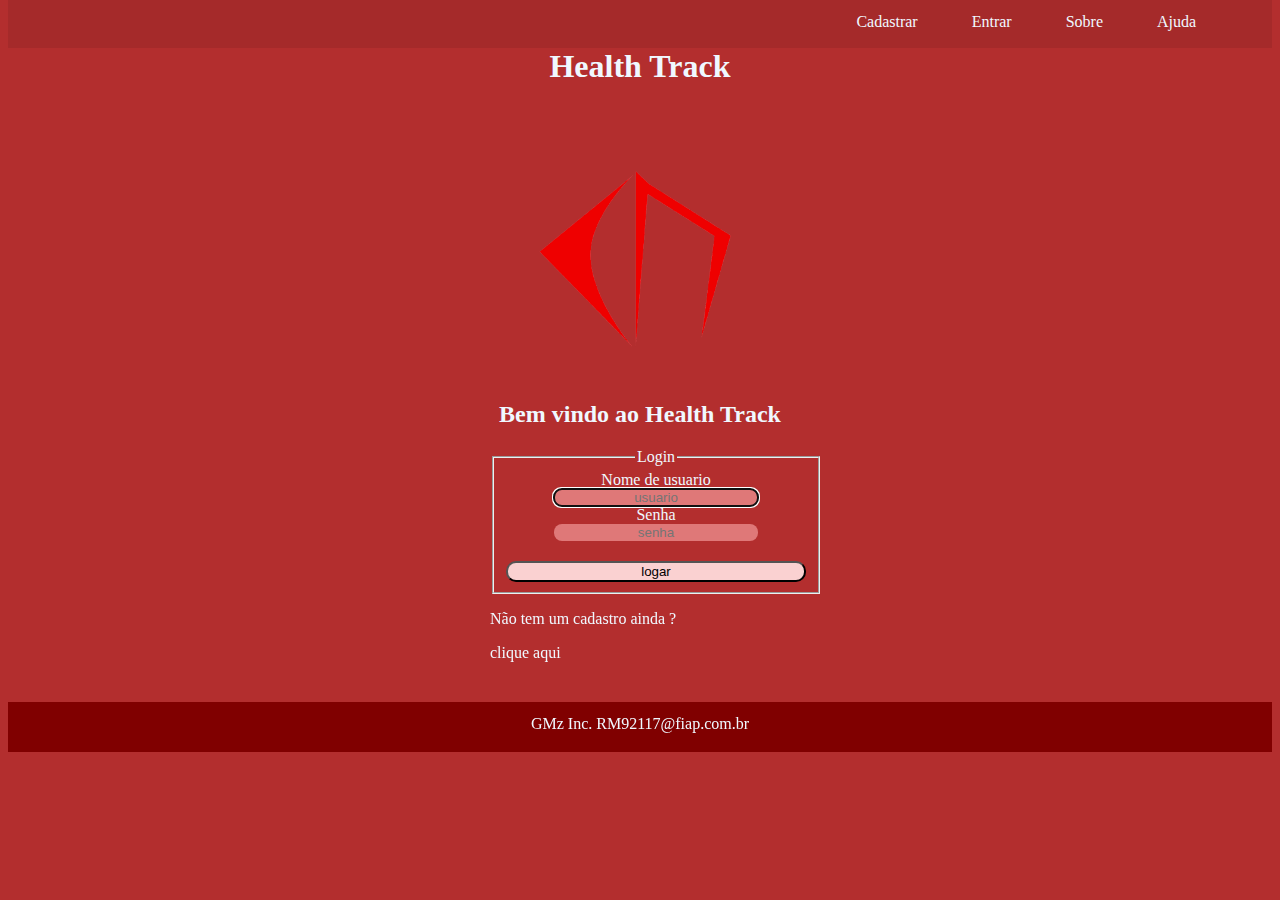
<file: index.html>
<!doctype html>
<html lang="pt-br">
  <head>
    <meta charset="utf-8">
    <meta name="viewport" content="width=device-width, initial-scale=1">
    <link href="https://cdn.jsdelivr.net/npm/bootstrap@5.1.3/dist/css/bootstrap.min.css" rel="stylesheet" integrity="sha384-1BmE4kWBq78iYhFldvKuhfTAU6auU8tT94WrHftjDbrCEXSU1oBoqyl2QvZ6jIW3" crossorigin="anonymous">
    <link rel="icon" href="favicon-32x32.png">
    <link href="stylesheet.css" rel="stylesheet">
    <meta name="author" content="Gustavo">
    <title>Health Track</title>
  </head>
  <body>
    <nav>
        <ul>
            <li><a href="cadastro.html">Cadastrar</a></li>
            <li><a href="index.html">Entrar</a></li>
            <li><a href="#">Sobre</a></li>
            <li><a href="#">Ajuda</a></li>
        </ul>
    </nav>

    <header>
        <h1>Health Track</h1>
    </header>

    <main>
        <div class="logot">
        <img src="htlogo.png" id="logo">
        </div>
        <h2>Bem vindo ao Health Track</h2>
        
        <div class="login">
            <form action="#" method="POST" class=formLogin>
                <fieldset>
                    
                    <legend>Login</legend>
                    
                    <label for="user" class="asp">Nome de usuario</label>
                    <input type="text" id="user" name="user" autofocus required placeholder="usuario">
                    
                    <label for="pass" class="asp">Senha</label>
                    <input type="password" id="pass" name="pass" required placeholder="senha">
                    
                    <input type="submit" value="logar" class="btn">
                    
                </fieldset>
                <p>Não tem um cadastro ainda ?</p>
                <a href="cadastro.html" class="linkao">clique aqui</a>

    </main>

    <footer>
         <p>GMz Inc.</p>
         <p>RM92117@fiap.com.br</p>

    </footer>

    <script src="https://cdn.jsdelivr.net/npm/bootstrap@5.1.3/dist/js/bootstrap.bundle.min.js" integrity="sha384-ka7Sk0Gln4gmtz2MlQnikT1wXgYsOg+OMhuP+IlRH9sENBO0LRn5q+8nbTov4+1p" crossorigin="anonymous"></script>

 
  </body>
</html>
</file>
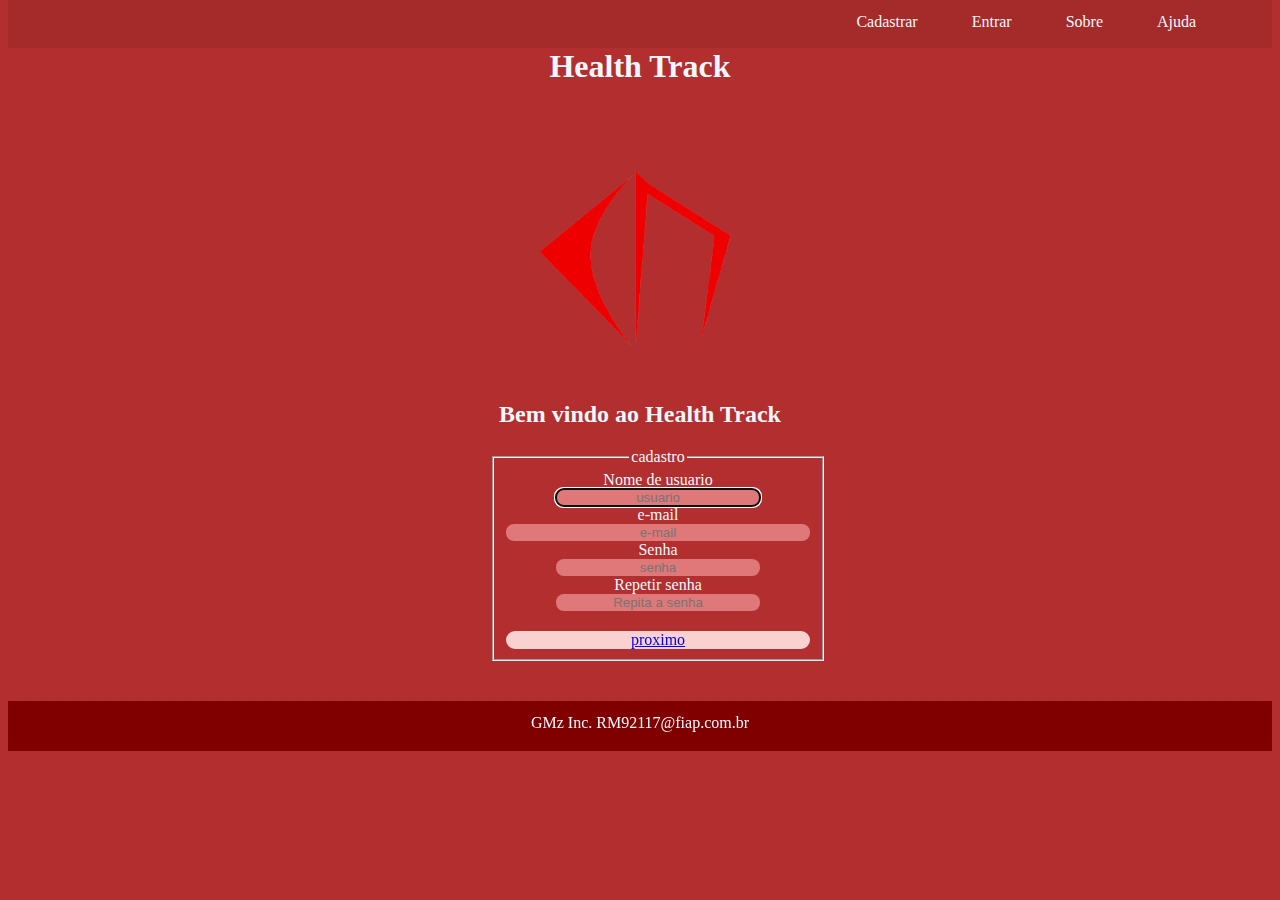
<file: cadastro.html>
<!doctype html>
<html lang="pt-br">
  <head>
    <meta charset="utf-8">
    <meta name="viewport" content="width=device-width, initial-scale=1">
    <link href="https://cdn.jsdelivr.net/npm/bootstrap@5.1.3/dist/css/bootstrap.min.css" rel="stylesheet" integrity="sha384-1BmE4kWBq78iYhFldvKuhfTAU6auU8tT94WrHftjDbrCEXSU1oBoqyl2QvZ6jIW3" crossorigin="anonymous">
    <link rel="icon" href="favicon-32x32.png">
    <link href="stylesheet.css" rel="stylesheet">
    <meta name="author" content="Gustavo">
    <title>Health Track</title>
  </head>
  <body>
    <nav>
        <ul>
            <li><a href="cadastro.html">Cadastrar</a></li>
            <li><a href="index.html">Entrar</a></li>
            <li><a href="#">Sobre</a></li>
            <li><a href="#">Ajuda</a></li>
        </ul>
    </nav>

    <header>
        <h1>Health Track</h1>
    </header>

    <main>
        <div class="logot">
        <img src="htlogo.png" id="logo">
        </div>
        <h2>Bem vindo ao Health Track</h2>
        
        <div class="login">
            <form action="#" method="POST" class=formLogin>
                <fieldset>
                    
                    <legend>cadastro</legend>
                    
                    <label for="user" class="asp">Nome de usuario</label>
                    <input type="text" id="user" name="user" autofocus required placeholder="usuario">

                    <label for="user" class="asp">e-mail</label>
                    <input type="email" id="email" name="email" autofocus required placeholder="e-mail">
                    
                    <label for="pass" class="asp">Senha</label>
                    <input type="password" id="pass" name="pass" required placeholder="senha">

                    <label for="pass" class="asp">Repetir senha</label>
                    <input type="password" id="pass" name="pass" required placeholder="Repita a senha">
                    
                    <a href="registro.html"class="btn">proximo</a> <!--não consegui fazer com que o submit levasse a outra pagina então fiz um link apenas para demonstrar o funcionamento do site-->
                    
                </fieldset>
            </form>

    </main>

    <footer>
         <p>GMz Inc.</p>
         <p>RM92117@fiap.com.br</p>

    </footer>

    <script src="https://cdn.jsdelivr.net/npm/bootstrap@5.1.3/dist/js/bootstrap.bundle.min.js" integrity="sha384-ka7Sk0Gln4gmtz2MlQnikT1wXgYsOg+OMhuP+IlRH9sENBO0LRn5q+8nbTov4+1p" crossorigin="anonymous"></script>

 
  </body>
</html>
</file>
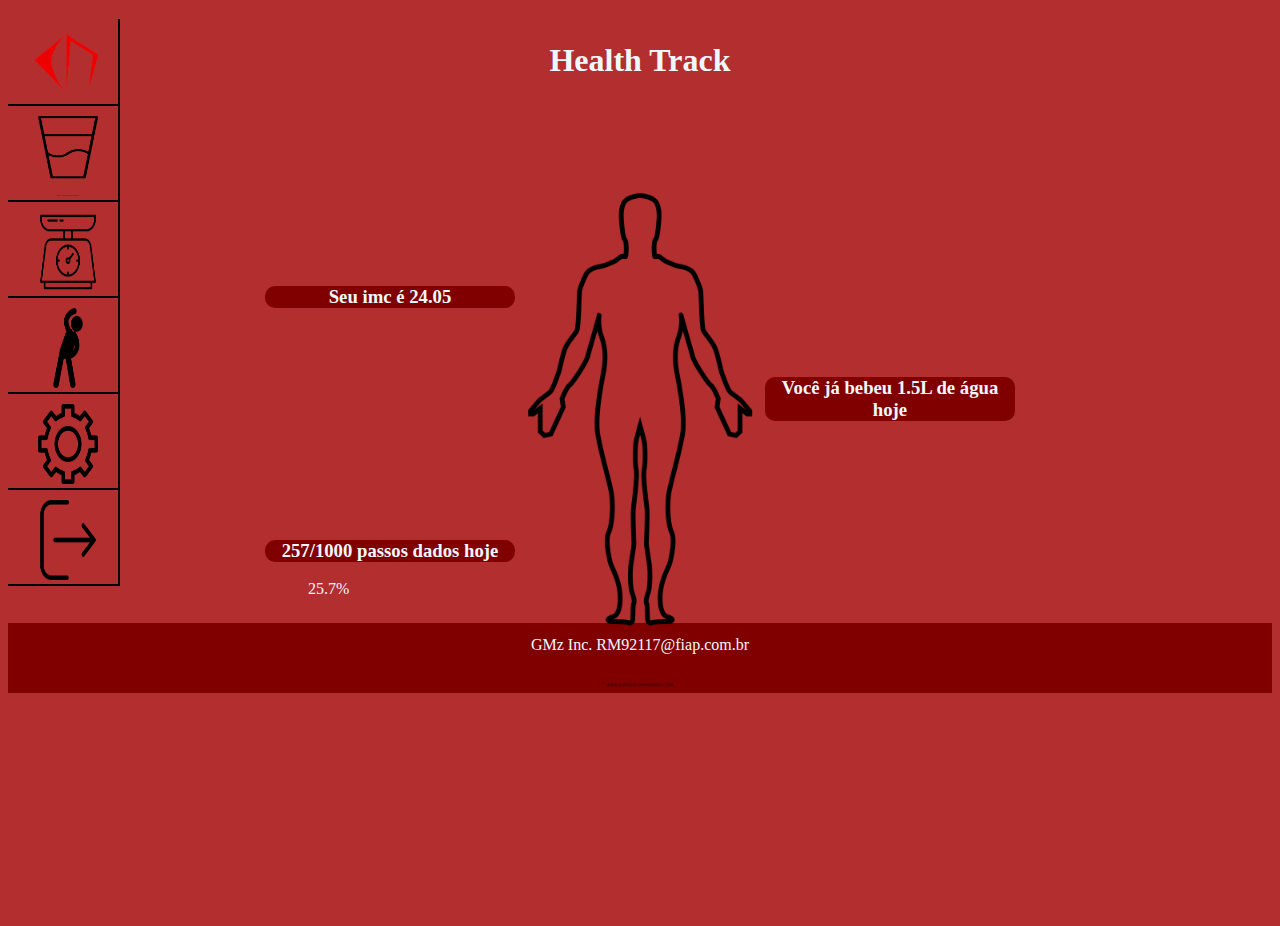
<file: menu.html>
<!doctype html>
<html lang="pt-br">
  <head>
    <meta charset="utf-8">
    <meta name="viewport" content="width=device-width, initial-scale=1">
    <link href="https://cdn.jsdelivr.net/npm/bootstrap@5.1.3/dist/css/bootstrap.min.css" rel="stylesheet" integrity="sha384-1BmE4kWBq78iYhFldvKuhfTAU6auU8tT94WrHftjDbrCEXSU1oBoqyl2QvZ6jIW3" crossorigin="anonymous">
    <link rel="icon" href="favicon-32x32.png">
    <link href="stylesheet.css" rel="stylesheet">
    <meta name="author" content="Gustavo">
    <title>Health Track</title>
  </head>
<body>
<header>
    <div class="gtr">
   <h1>Health Track</h1>
    </div>
</header>


    <div class="menumenu">
   <div class="linha"><a href="#"><img src="htlogo.png" class="imglogo"></div>
   <div class="linha"><a href="#"><img src="772-7724337_copo-de-agua-desenho-png-vaso-de-agua.png" class="imglogo1"></a></div>
   <div class="linha"><a href="#"><img src="2929016.png" class="imglogo1"></a></div>
   <div class="linha"><a href="#"><img src="46598.png" class="imglogo1"></a></div>
   <div class="linha"><a href="#"><img src="630886.png" class="imglogo1"></a></div>
   <div class="linha"><a href="index.html"><img src="126467.png" class="imglogo1"></a></div>
</div>

     <div class="corpo">
         <img src="06740e4629c0831665f19c471cf9f4e8.png" class="corpo">
     </div>

     <div class="imc">
         <h3>
             Seu imc é 24.05
         </h3>
     </div>

     <div class="agua">
         <h3>
             Você já bebeu 1.5L de água hoje
         </h3>
     </div>

     <div class="passos">
        <h3>257/1000 passos dados hoje</h3>
     </div>

     <div class="progress">
        <div class="progress-bar bg-danger" role="progressbar" style="width: 25.7%;" aria-valuenow="25.7" aria-valuemin="0" aria-valuemax="100">25.7%</div>
      </div>




      <div class="fot">
    <p>GMz Inc.</p>
    <p>RM92117@fiap.com.br</p>
      </div>
    
<script src="https://cdn.jsdelivr.net/npm/bootstrap@5.1.3/dist/js/bootstrap.bundle.min.js" integrity="sha384-ka7Sk0Gln4gmtz2MlQnikT1wXgYsOg+OMhuP+IlRH9sENBO0LRn5q+8nbTov4+1p" crossorigin="anonymous"></script>


</body>
</html>
</file>
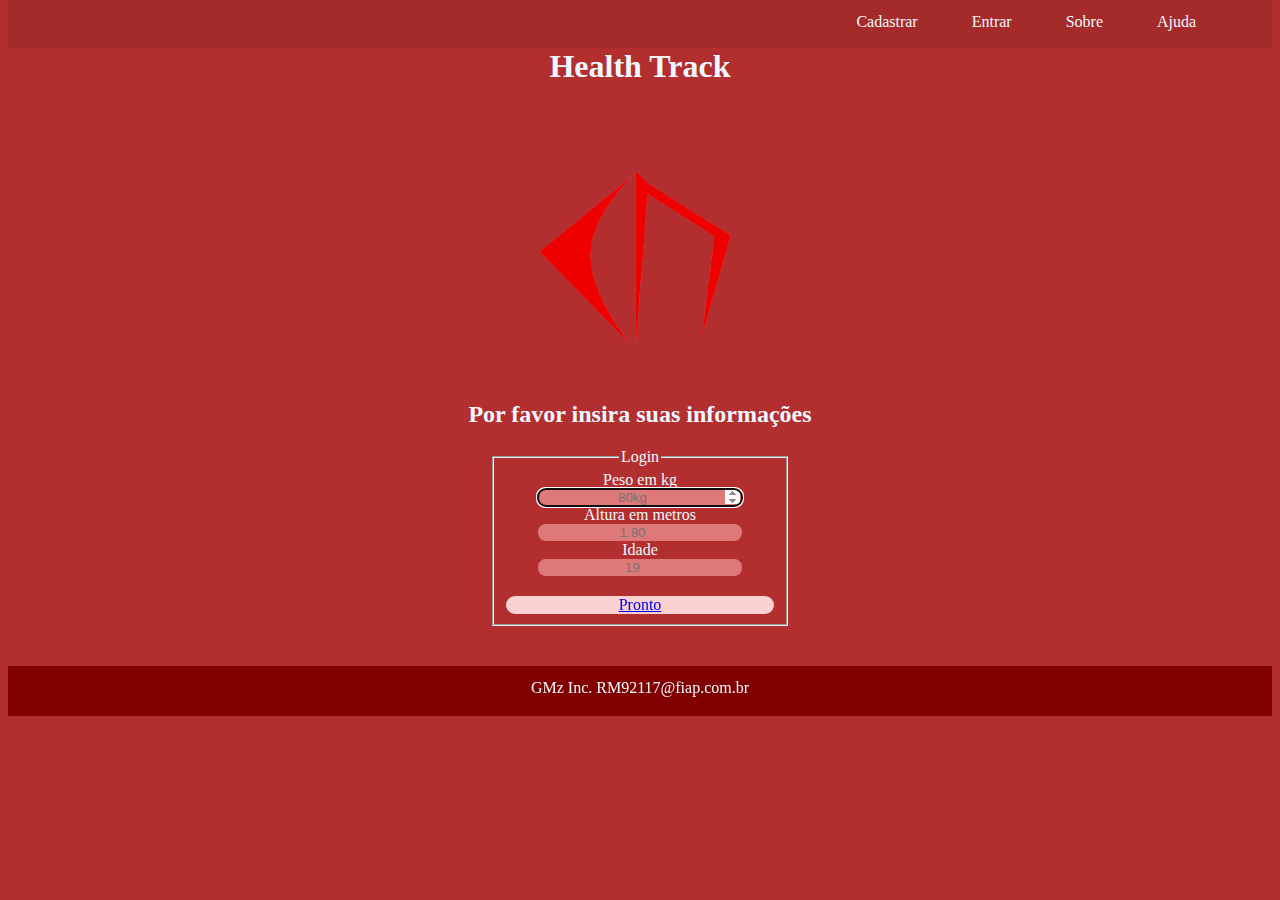
<file: registro.html>
<!doctype html>
<html lang="pt-br">
  <head>
    <meta charset="utf-8">
    <meta name="viewport" content="width=device-width, initial-scale=1">
    <link href="https://cdn.jsdelivr.net/npm/bootstrap@5.1.3/dist/css/bootstrap.min.css" rel="stylesheet" integrity="sha384-1BmE4kWBq78iYhFldvKuhfTAU6auU8tT94WrHftjDbrCEXSU1oBoqyl2QvZ6jIW3" crossorigin="anonymous">
    <link rel="icon" href="favicon-32x32.png">
    <link href="stylesheet.css" rel="stylesheet">
    <meta name="author" content="Gustavo">
    <title>Health Track</title>
  </head>
  <body>
    <nav>
        <ul>
            <li><a href="cadastro.html">Cadastrar</a></li>
            <li><a href="index.html">Entrar</a></li>
            <li><a href="#">Sobre</a></li>
            <li><a href="#">Ajuda</a></li>
        </ul>
    </nav>

    <header>
        <h1>Health Track</h1>
    </header>

    <main>
        <div class="logot">
        <img src="htlogo.png" id="logo">
        </div>
        <h2>Por favor insira suas informações</h2>
        
        <div class="login">
            <form action="#" method="POST" class=formLogin>
                <fieldset>
                    
                    <legend>Login</legend>
                    
                    <label for="number" class="asp">Peso em kg</label>
                    <input type="number" id="user" name="user" autofocus required placeholder="80kg">
                    
                    <label for="number" class="asp">Altura em metros</label>
                    <input type="number" id="pass" name="pass" required placeholder="1.80">

                    <label for="number" class="asp">Idade</label>
                    <input type="number" id="pass" name="pass" required placeholder="19">
                    
                    <a href="menu.html" class="btn">Pronto</a>
                    
                </fieldset>

    </main>

    <footer>
         <p>GMz Inc.</p>
         <p>RM92117@fiap.com.br</p>

    </footer>

    <script src="https://cdn.jsdelivr.net/npm/bootstrap@5.1.3/dist/js/bootstrap.bundle.min.js" integrity="sha384-ka7Sk0Gln4gmtz2MlQnikT1wXgYsOg+OMhuP+IlRH9sENBO0LRn5q+8nbTov4+1p" crossorigin="anonymous"></script>

 
  </body>
</html>
</file>
<file: stylesheet.css>
body {
    background-color: rgb(179, 46, 46);
    color: aliceblue;
}

nav ul {
    list-style: none;
    margin-left: 60%;
    margin-top: 1%;
}

nav ul li {
    display: inline-block;
    margin-left: 50px;
    padding-top: 15px;

}

nav {
    background-color: brown;
    height: 50px;
    margin-top: -15px;
}

header h1, main h2 {
    text-align: center;
}

header h1 {
    padding-bottom: 20px;
    width: 20%;
    height: 60px;
    margin: auto;
}

main h2 {
    margin-top: 2%;
}

.logot {
    width: 300px;
    margin: auto;
}

#logo {
    width: 300px;
    
}

#user, #pass, .btn, .asp, .btn, #email{
    display: block; 
    margin: auto;
    text-align: center;
    border-radius: 5px;
    
}

#user, #pass, #email {
    background-color: rgb(223, 120, 120);
    border-radius: 8px;
    border-style: none;
}

#user, #pass  {
     width: 200px;
}

legend {
    text-align: center;
}

.login {
    margin: auto;
    margin-bottom: 40px;
    width: 300px;
}



.login input {
    width: 300px;
}

footer {
    background-color: maroon;
    margin-bottom: -3%;
    text-align: center;
    height: 50px;
}

footer p {
    display: inline-block;
    margin-top: 1%;
}

.btn {
    margin-top: 20px;
    background-color: rgb(250, 209, 209);
    border-radius: 10px;
}

.btn:hover {
    background-color: aliceblue;
}
li a, li a:visited {
    text-decoration: none;
    color: aliceblue;
}

li a:hover {
    background-color: aliceblue;
    color: black;
    border-radius: 8px;
    height: 25px;
}

.linkao {
    text-decoration: none;
    color: aliceblue;
}

.linkao:hover{
    background-color: maroon;
    border-radius: 3px;
    color: aliceblue;
}

.btn a {
    color: black;
}

@media screen and (max-width: 360px) {
    nav, footer {
     width: 100%;
    }

nav ul {
    margin-left: 0;
}

nav ul li {
    margin-left: 5px;
}

header h1 {
    width: 50%;
    position: relative;
    top: 30px;
}
}

@media screen and (max-width: 375px) {
    nav ul {
        margin-left: 0;
    }
    
    nav ul li {
        margin-left: 5px;
}
}

@media screen and (max-width: 425px) {
    nav ul {
        margin-left: 0;
    }
    
    nav ul li {
        margin-left: 5px;
}
}

@media screen and (max-width: 768px) {
    nav ul {
        margin-left: 0;
    }
    
    nav ul li {
        margin-left: 5px;
}
}

@media screen and (max-width: 1025px) {
    nav ul {
        margin-left: 0;
    }
    
    nav ul li {
        margin-left: 5px;
}
}

@media screen and (max-width: 1130px) {
    nav ul {
        margin-left: 0;
    }
    
    nav ul li {
        margin-left: 5px;
}
}

.imglogo {
    margin-left: 10px;
    width: 100px;   
}
.imglogo1 {
    width: 60px;
    height: 80px;
    margin-left: 30px;
    margin-top: 10px;
}



.menumenu {
    border-right: solid black 2px;
    width: 110px;
    margin-top: -83px;
}

.linha {
    width: 110px;
    border-bottom: solid black 2px;
}

.fot {
    background-color: maroon;
    margin-top: -425px;
    margin-bottom: 0;
    text-align: center;
    height: 70px;
    position: static;
    
}

.fot p {
    display: inline-block;
    margin-top: 1%;
}


.gtr {
    position: relative;
    height: 100px;
    margin-top: -28px;
}

.gtr h1 {
    margin-top: 30px;
    padding-top: 40px; 
}

.corpo {
    position: relative;
    width: 400px;
    bottom: 230px;
    margin: auto;
    
}
div.corpo {
    margin-bottom: 200px;
    height: 100px;
}

.imc, .agua, .passos {
    background-color: maroon;
    width: 250px;
    text-align: center;
    margin: auto;
    border-radius: 10px;
}

.imc {
    position: relative;
    bottom: 600px;
    right: 250px;
}

.agua {
    position: relative;
    bottom: 550px;
    left: 250px;
}

.passos {
    position: relative;
    bottom: 450px;
    right: 250px;
}

.progress {
    width: 500px;
    position: relative;
    left: 300px;
    bottom: 450px;
}

@media screen and (max-width: 320px) {
    .fot {
        position: fixed;
        bottom: -330px;
        margin: auto;
        width: 1200px;
        height: 300px;
    }
    .fot p {
        font-size: 50px;
        padding-top: 100px;
    }

    div.corpo{
        left: 200px;
        top: -800px;
        margin-top: 100px;
    }
    .corpo {
        width: 800px;
        left: 100px;
        
    }

    .progress {
        bottom: 550px;
        left: 260px;
        height: 30px;
        width: 600px;
        font-size: 30px;
    }
    
    .gtr h1 {
        font-size: 80px;
        width: 500px;
        padding-right: 100px;
    }

    .gtr {
        margin-left: -100px;
        padding-top: -160px;
        font-size: 80px;
        width: 500px;
    }


    .menumenu {
        width: 200px;
        height: 1210px;
    }

    .imglogo1, .imglogo {
        width: 160px;
        height: 160px;
        margin-left: 30px;
        margin-top: 40px;
    }

    .linha {
        width: 200px;
    }

    .imc {
        left: 250px;
        bottom: 1100px;
        width: 300px;
        height: 120px;
    }

    .agua{
        bottom: 800px;
        width: 300px;
        height: 185px;
    }

    .imc h3, .agua h3, .passos h3 {
        font-size: 50px;
    }

    .passos {
        left: 450px;
        bottom: 600px;
        height: 190px;
        width: 350px;
    }
}

@media screen and (max-width: 375px) {
    .fot {
        position: fixed;
        top: 1400px;
        margin: auto;
        width: 1100px;
        height: 200px;
    }
    .fot p {
        font-size: 50px;
        padding-top: 50px;
    }

    div.corpo{
        left: 250px;
        top: -900px;
    }
    .corpo {
        width: 800px;
    }

    .progress {
        bottom: 680px;
        left: 260px;
        height: 30px;
        width: 600px;
        font-size: 30px;
    }
    
    .gtr, .gtr h1 {
        left: 300px;
        font-size: 80px;
        width: 500px;
        font-size: 80px;
    }

    .menumenu {
        width: 200px;
        height: 1210px;
    }

    .imglogo1, .imglogo {
        width: 160px;
        height: 160px;
        margin-left: 30px;
        margin-top: 40px;
    }

    .linha {
        width: 200px;
    }

    .imc {
        left: 250px;
        bottom: 1300px;
        width: 300px;
        height: 120px;
    }

    .agua{
        bottom: 900px;
        left: 200px;
        width: 300px;
        height: 185px;
    }

    .imc h3, .agua h3, .passos h3 {
        font-size: 50px;
    }

    .passos {
        left: 450px;
        bottom: 700px;
        height: 190px;
        width: 350px;
    }
}

@media screen and (max-width: 425px) {
    .fot {
        position: fixed;
        top: 950px;
        margin: auto;
        width: 800px;
        height: 100px;
        text-align: center;
    }   
    .fot p {
        font-size: 30px;
        padding-top: 30px;
        margin: auto;
        text-align: center;
    }
    div.corpo{
        left: 200px;
        top: -300px;
    }
    .corpo {
        width: 700px;
    }
    .progress {
        bottom: 375px;
        left: 160px;
        height: 30px;
        width: 600px;
        font-size: 30px;
    }
    .imc {
        left: 250px;
        bottom: 1300px;
        width: 300px;
        height: 120px;
    }

    .agua{
        bottom: 900px;
        left: 200px;
        width: 300px;
        height: 185px;
    }

    .imc h3, .agua h3, .passos h3 {
        font-size: 30px;
    }

    .passos {
        left: 100px;
        bottom: 400px;
        height: 100px;
        width: 250px;
    }
}
</file>
